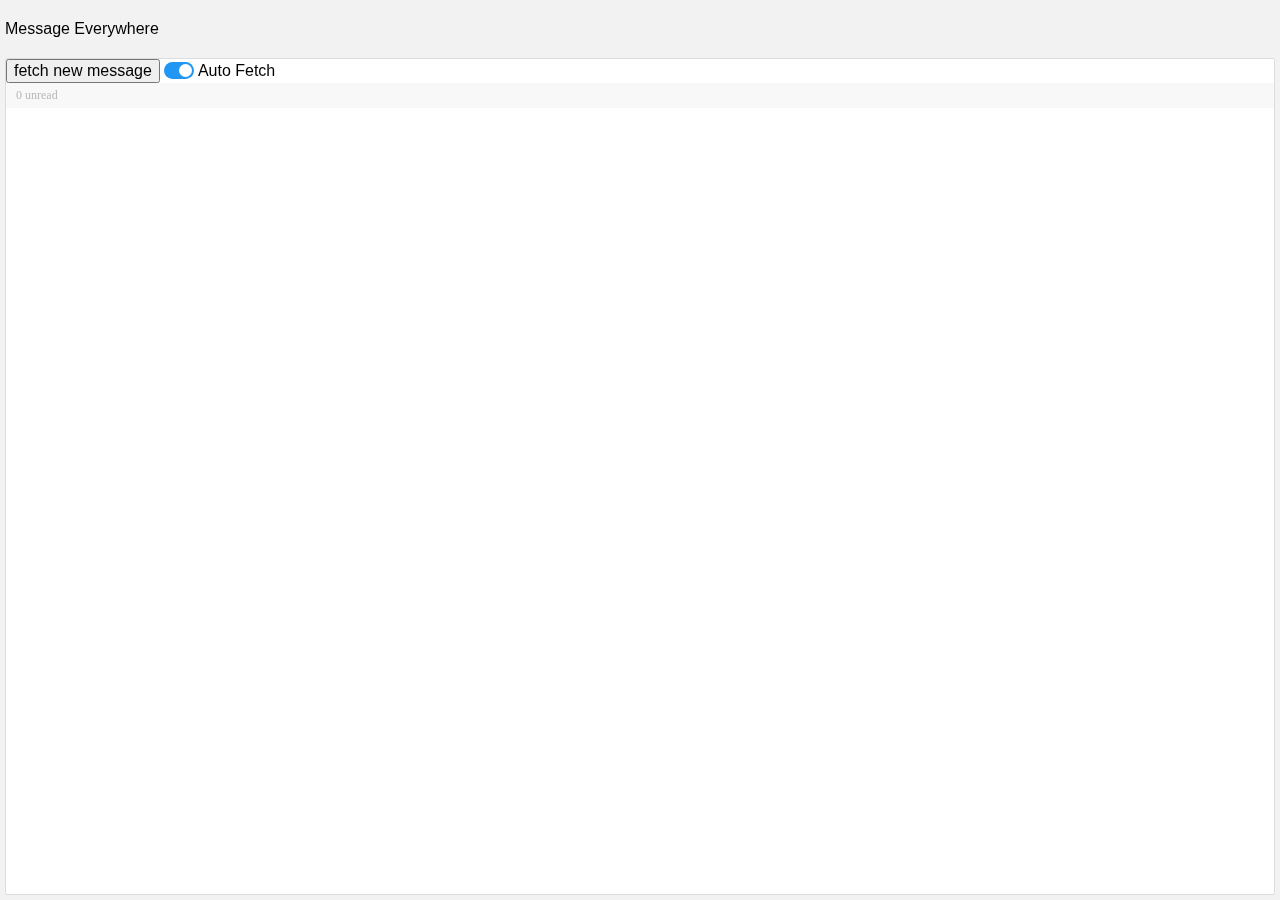
<file: message-everywhere-client/message-everywhere-client-chrome/page/popup.html>
<!DOCTYPE html>
<html>

<body>
    <link rel="stylesheet" type="text/css" href="../css/normalize.css">
    <link rel="stylesheet" type="text/css" href="../css/popup.css">
    <script src="../js/popup.js"></script>
    <div>
        <header>
            <span>Message Everywhere</span>
        </header>
        <main>
            <button id='fetch'>fetch new message</button>
            <label class="switch">
                <input type="checkbox" id='autoFetch' checked=false>
                <span class="slider round"></span>
            </label>
            Auto Fetch
            <h2 class="summary">0 unread</h2>
            <ul class="message-list">

            </ul>
        </main>
    </div>
</body>

</html>
</file>
<file: message-everywhere-client/message-everywhere-client-chrome/css/popup.css>
.msg-sender {
    border: 1px solid black;
}

.msg-content {
    margin: 5px
}
</file>
